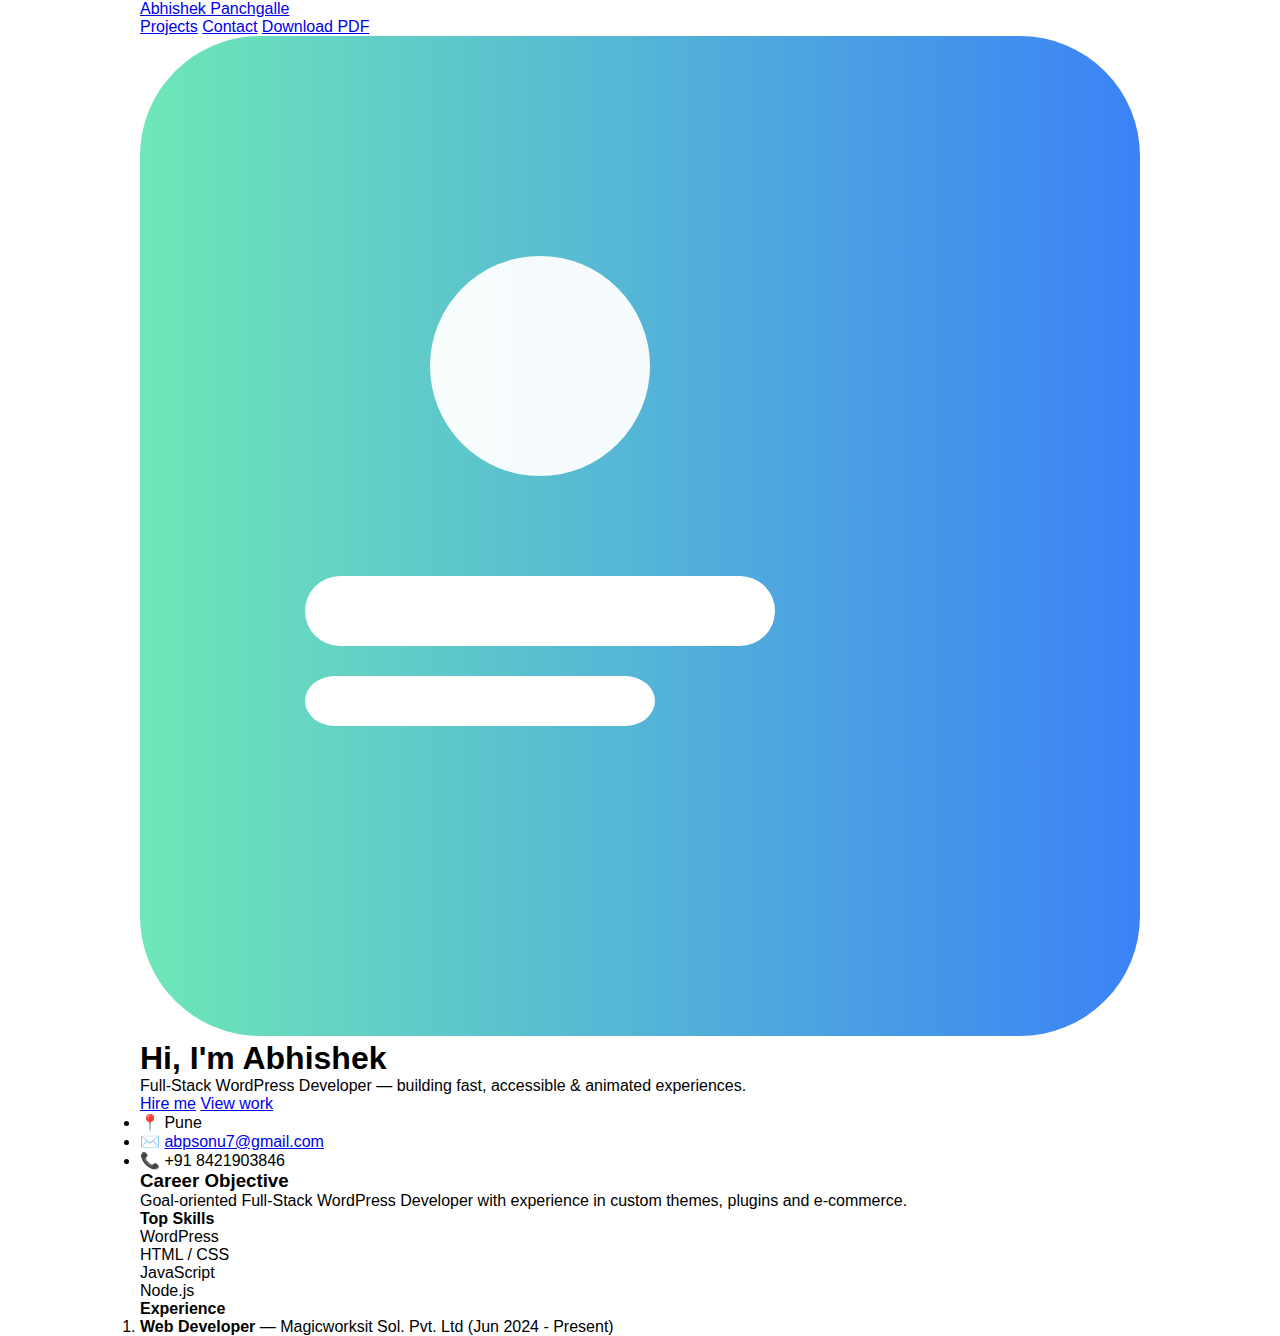
<file: Abhi_resume.html>
<!doctype html>
<html lang="en">
<head>
<meta charset="utf-8" />
<meta name="viewport" content="width=device-width,initial-scale=1" />
<title>Abhishek Panchgalle — Resume</title>
<link rel="stylesheet" href="styles.css">
<link rel="icon" href="data:;base64,iVBORw0KGgo=">
</head>
<body>
<!-- Animated background layers -->
<div class="bg-layer layer-1"></div>
<div class="bg-layer layer-2"></div>
<div class="bg-layer layer-3"></div>


<header class="topbar">
<nav class="nav container">
<a class="brand" href="#">Abhishek Panchgalle</a>
<div class="nav-right">
<a class="btn ghost" href="#projects">Projects</a>
<a class="btn" href="#contact">Contact</a>
<a class="btn download" href="Abhishek_Panchgalle_Resume.pdf" download>Download PDF</a>
</div>
</nav>
</header>


<main class="container main-grid">
<section class="hero card reveal-up" id="home">
<div class="hero-left">
<!-- replace with your own photo: img src="me.jpg" -->
<div class="avatar">
<svg viewBox="0 0 200 200" xmlns="http://www.w3.org/2000/svg">
<defs>
<linearGradient id="g" x1="0" x2="1">
<stop offset="0" stop-color="#6EE7B7" />
<stop offset="1" stop-color="#3B82F6" />
</linearGradient>
</defs>
<rect fill="url(#g)" width="200" height="200" rx="24"/>
<g transform="translate(30,36)" fill="#fff">
<circle cx="50" cy="30" r="22" opacity="0.95"/>
<rect x="3" y="72" width="94" height="14" rx="7"/>
<rect x="3" y="92" width="70" height="10" rx="6"/>
</g>
</svg>
</div>
<h1>Hi, I'm <span class="accent">Abhishek</span></h1>
<p class="lead">Full-Stack WordPress Developer — building fast, accessible & animated experiences.</p>


<div class="cta-row">
<a class="btn big" href="#contact">Hire me</a>
<a class="btn outline" href="#projects">View work</a>
</div>


<ul class="meta">
<li>📍 Pune</li>
<li>✉️ <a href="mailto:abpsonu7@gmail.com">abpsonu7@gmail.com</a></li>
<li>📞 +91 8421903846</li>
</ul>
</div>


<div class="hero-right">
<div class="profile-card float-card">
<h3>Career Objective</h3>
<p>Goal-oriented Full-Stack WordPress Developer with experience in custom themes, plugins and e-commerce.</p>


<div class="skillset">
<h4>Top Skills</h4>
<div class="skills">
<div class="skill"><span>WordPress</span><div class="bar" data-value="95"></div></div>
<div class="skill"><span>HTML / CSS</span><div class="bar" data-value="90"></div></div>
<div class="skill"><span>JavaScript</span><div class="bar" data-value="83"></div></div>
<div class="skill"><span>Node.js</span><div class="bar" data-value="78"></div></div>
</div>
</div>
</div>


<div class="timeline card reveal-up delay-1">
<h4>Experience</h4>
<ol>
<li><strong>Web Developer</strong> — Magicworksit Sol. Pvt. Ltd (Jun 2024 - Present)</li>
</html>
</file>
<file: styles.css>
/* Reset basic styles */
* {
  margin: 0;
  padding: 0;
  box-sizing: border-box;
}

body, html {
  height: 100%;
  font-family: 'Segoe UI', Tahoma, Geneva, Verdana, sans-serif;
}

/* Banner Styles */
.banner {
  position: relative;
  width: 100%;
  height: 100vh;
  overflow: hidden;
}

/* Background Video */
.bg-video {
  position: absolute;
  top: 50%;
  left: 50%;
  min-width: 100%;
  min-height: 100%;
  width: auto;
  height: auto;
  transform: translate(-50%, -50%);
  z-index: 1;
  object-fit: cover;
}

/* Overlay to place content on top of video */
.overlay {
  position: relative;
  z-index: 2;
  width: 100%;
  height: 100%;
  background: rgba(0, 0, 0, 0.6); /* dark overlay for readability */
  display: flex;
  justify-content: center;
  align-items: center;
}

/* Banner content: text + image */
.banner-content {
  display: flex;
  flex-direction: row;
  max-width: 1200px;
  width: 90%;
  align-items: center;
  gap: 40px;
  color: #fff;
}

/* Text section */
.text-section {
  flex: 1;
}

.text-section h1 {
  font-size: 3rem;
  margin-bottom: 10px;
}

.text-section h2 {
  font-size: 1.8rem;
  color: #f0c040;
  margin-bottom: 15px;
}

.text-section p {
  font-size: 1.1rem;
  line-height: 1.6;
}

/* Image section */
.image-section {
  flex: 1;
  display: flex;
  justify-content: center;
}

.image-section img {
  max-width: 300px;
  width: 100%;
  border-radius: 50%;
  border: 4px solid #fff;
  box-shadow: 0 0 15px rgba(0,0,0,0.5);
}

/* Responsive Layout */
@media (max-width: 768px) {
  .banner-content {
    flex-direction: column-reverse;
    text-align: center;
    gap: 20px;
  }

  .text-section h1 {
    font-size: 2.5rem;
  }

  .text-section h2 {
    font-size: 1.5rem;
  }

  .image-section img {
    max-width: 200px;
  }
}
/* Main Section Styling */
.section {
  padding: 80px 20px;
  background: #f9f9f9;
  color: #333;
}

.section:nth-child(even) {
  background: #fff;
}

.container {
  max-width: 1000px;
  margin: 0 auto;
}

.section h2 {
  font-size: 2.2rem;
  margin-bottom: 20px;
  text-align: center;
  color: #222;
}

.section p {
  font-size: 1.1rem;
  line-height: 1.6;
  text-align: center;
  max-width: 700px;
  margin: 0 auto;
}

/* Experience Timeline */
.timeline .job {
  margin-bottom: 30px;
}

.timeline .job h3 {
  font-size: 1.4rem;
  margin-bottom: 5px;
  color: #111;
}

.timeline .job span {
  font-style: italic;
  font-size: 0.9rem;
  color: #555;
}

.timeline .job p {
  margin-top: 8px;
}

/* Skills List */
.skills-list {
  display: flex;
  flex-wrap: wrap;
  justify-content: center;
  gap: 15px;
  margin-top: 20px;
  list-style: none;
  padding: 0;
}

.skills-list li {
  background: #333;
  color: #fff;
  padding: 10px 20px;
  border-radius: 20px;
  font-size: 1rem;
}

/* Contact Info */
.contact-info {
  list-style: none;
  padding: 0;
  margin-top: 20px;
  text-align: center;
}

.contact-info li {
  margin-bottom: 10px;
}

.contact-info a {
  color: #007bff;
  text-decoration: none;
}

.contact-info a:hover {
  text-decoration: underline;
}

/* Responsive */
@media (max-width: 600px) {
  .skills-list {
    flex-direction: column;
    align-items: center;
  }

  .timeline .job h3 {
    font-size: 1.2rem;
  }

  .section h2 {
    font-size: 1.8rem;
  }
}
/* Navbar */
.navbar {
  position: sticky;
  top: 0;
  width: 100%;
  background: rgba(0, 0, 0, 0.8);
  z-index: 1000;
  padding: 15px 0;
  backdrop-filter: blur(10px);
}

.nav-container {
  max-width: 1200px;
  margin: 0 auto;
  padding: 0 20px;
  display: flex;
  justify-content: space-between;
  align-items: center;
}

.logo {
  font-size: 1.5rem;
  color: #fff;
  font-weight: bold;
}

.nav-links {
  list-style: none;
  display: flex;
  gap: 30px;
}

.nav-links li a {
  color: #fff;
  text-decoration: none;
  font-size: 1rem;
  transition: color 0.3s ease;
}

.nav-links li a:hover {
  color: #f0c040;
}

/* Smooth scroll */
html {
  scroll-behavior: smooth;
}

/* Responsive Navbar */
@media (max-width: 768px) {
  .nav-links {
    flex-direction: column;
    position: absolute;
    top: 60px;
    right: 20px;
    background: rgba(0, 0, 0, 0.95);
    padding: 15px;
    display: none;
    border-radius: 5px;
  }

  .nav-links.active {
    display: flex;
  }

  .menu-toggle {
    display: block;
    font-size: 1.5rem;
    color: #fff;
    cursor: pointer;
  }
}
/* ==== Buttons in Navbar ==== */
.nav-buttons {
  display: flex;
  align-items: center;
  gap: 15px;
}

.nav-btn {
  background: transparent;
  border: 1px solid #fff;
  color: #fff;
  padding: 5px 10px;
  font-size: 0.9rem;
  border-radius: 5px;
  cursor: pointer;
  transition: background 0.3s ease;
  text-decoration: none;
}

.nav-btn:hover {
  background: #f0c040;
  color: #000;
  border-color: #f0c040;
}

/* Hide on small screens, moved into hamburger */
@media (max-width: 768px) {
  .nav-buttons {
    flex-direction: row;
    gap: 10px;
  }
}

/* ==== DARK MODE ==== */
body.dark {
  background-color: #121212;
  color: #eee;
}

body.dark .navbar {
  background-color: rgba(18, 18, 18, 0.95);
}

body.dark .section {
  background-color: #1e1e1e;
  color: #eee;
}

body.dark .section:nth-child(even) {
  background-color: #2a2a2a;
}

body.dark .skills-list li {
  background-color: #333;
  color: #f0c040;
}

body.dark a {
  color: #f0c040;
}

body.dark .nav-btn {
  border-color: #f0c040;
  color: #f0c040;
}
/* Scroll to Top Button */
#scrollTopBtn {
  display: none;
  position: fixed;
  bottom: 30px;
  right: 30px;
  z-index: 999;
  font-size: 1.5rem;
  background-color: #f0c040;
  color: #000;
  border: none;
  padding: 12px 15px;
  border-radius: 50%;
  cursor: pointer;
  box-shadow: 0 4px 10px rgba(0, 0, 0, 0.3);
  transition: opacity 0.3s ease;
}

#scrollTopBtn:hover {
  background-color: #ffc107;
}
.contact-form {
  display: flex;
  flex-direction: column;
  gap: 15px;
  max-width: 600px;
  margin: 30px auto 0;
}

.contact-form input,
.contact-form textarea {
  padding: 10px;
  font-size: 1rem;
  border: 1px solid #ccc;
  border-radius: 5px;
}

.contact-form button {
  padding: 10px;
  font-size: 1rem;
  background-color: #f0c040;
  border: none;
  color: #000;
  border-radius: 5px;
  cursor: pointer;
  transition: background 0.3s ease;
}

.contact-form button:hover {
  background-color: #ffc107;
}

body.dark .contact-form input,
body.dark .contact-form textarea {
  background-color: #222;
  color: #fff;
  border-color: #555;
}

body.dark .contact-form button {
  background-color: #f0c040;
  color: #000;
}
</file>
